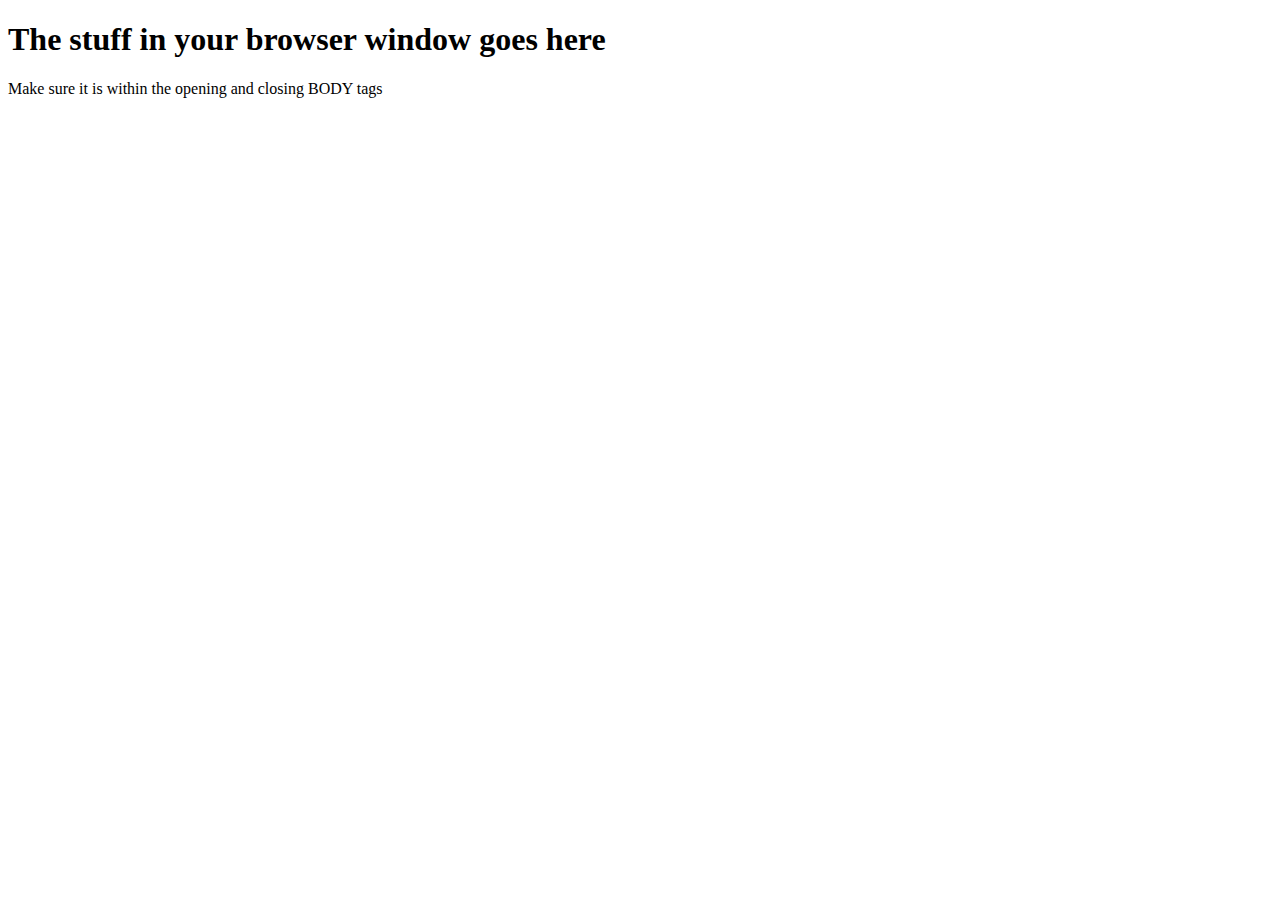
<file: index.html>
<!doctype html>
<html>
	<head>
		<title>A Basic Starting Point</title>

	</head>
	<body>
		<h1>The stuff in your browser window goes here</h1>
		<p>Make sure it is within the opening and closing BODY tags</p>

	</body>
</html>
</file>
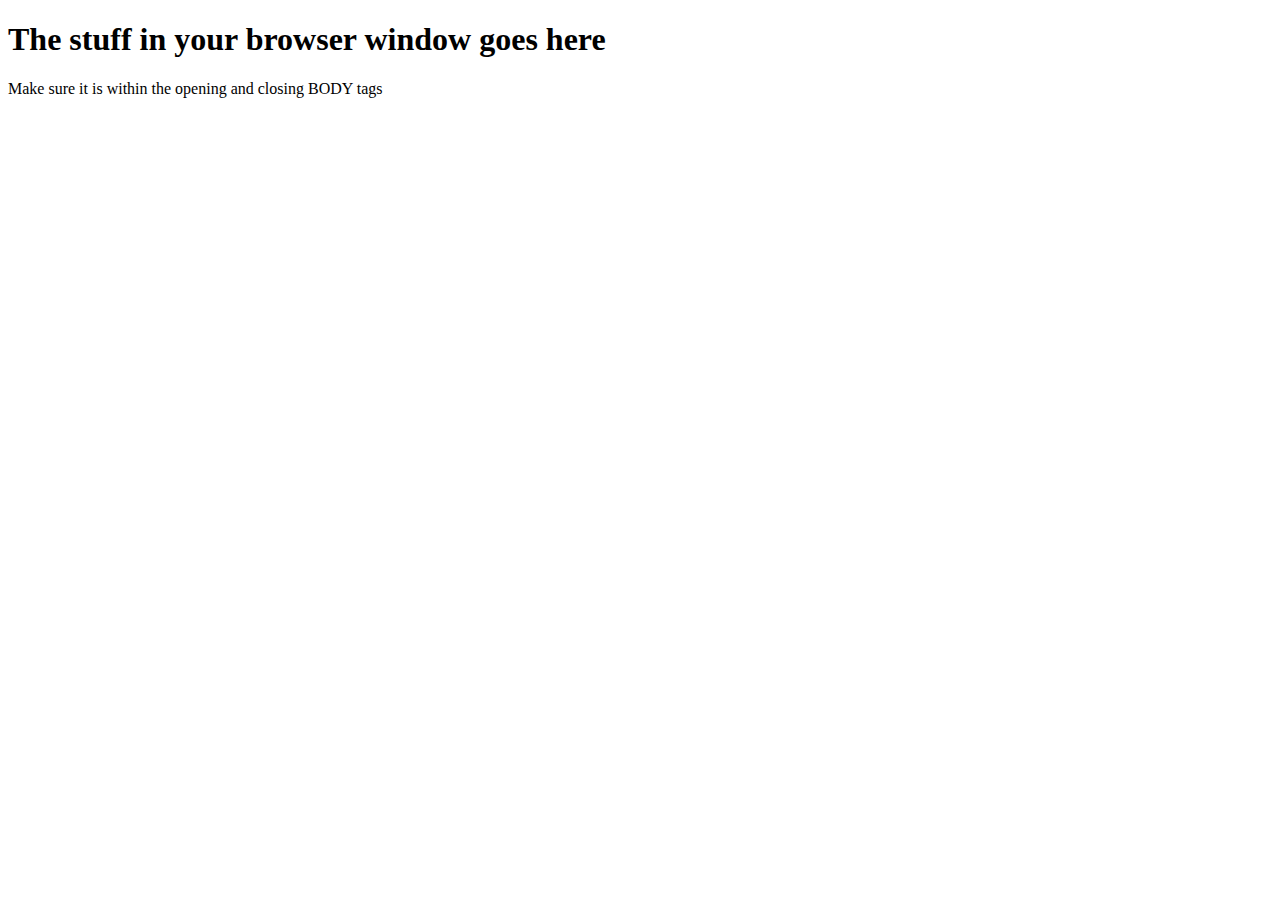
<file: 01_meta_info/index.html>
<!doctype html>
<html>
  <head>
    <meta charset="utf-8" />
    <meta name="author" content="Your name here" />
    <meta name="description" content="A description of your web page" />
    <meta name="keywords" content="keywords, that, summarize, the, type, of, content, that, is, on, this, page" />

    <title>A Basic Starting Point</title>

  </head>
  <body>
    <h1>The stuff in your browser window goes here</h1>
    <p>Make sure it is within the opening and closing BODY tags</p>

  </body>
</html>
</file>
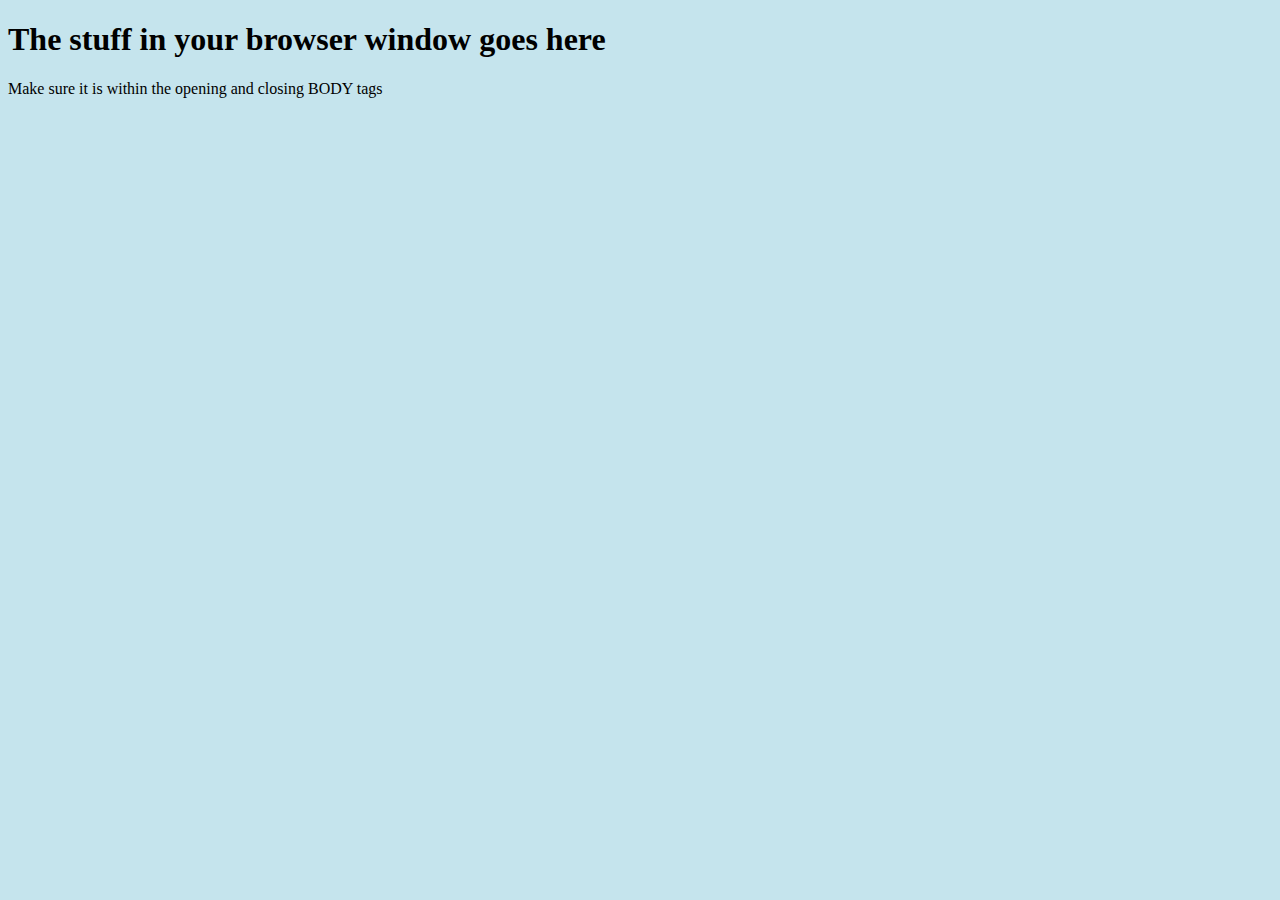
<file: 02_css_link/index.html>
<!doctype html>
<html>
  <head>
    <meta charset="utf-8"
    <meta name="author" content="Your name here" />
    <meta name="description" content="A description of your web page" />
    <meta name="keywords" content="keywords, that, summarize, the, type, of, content, that, is, on, this, page" />

    <title>A Basic Starting Point</title>

    <link href="style.css" rel="stylesheet" />
    
  </head>
  <body>
    <h1>The stuff in your browser window goes here</h1>
    <p>Make sure it is within the opening and closing BODY tags</p>

  </body>
</html>
</file>
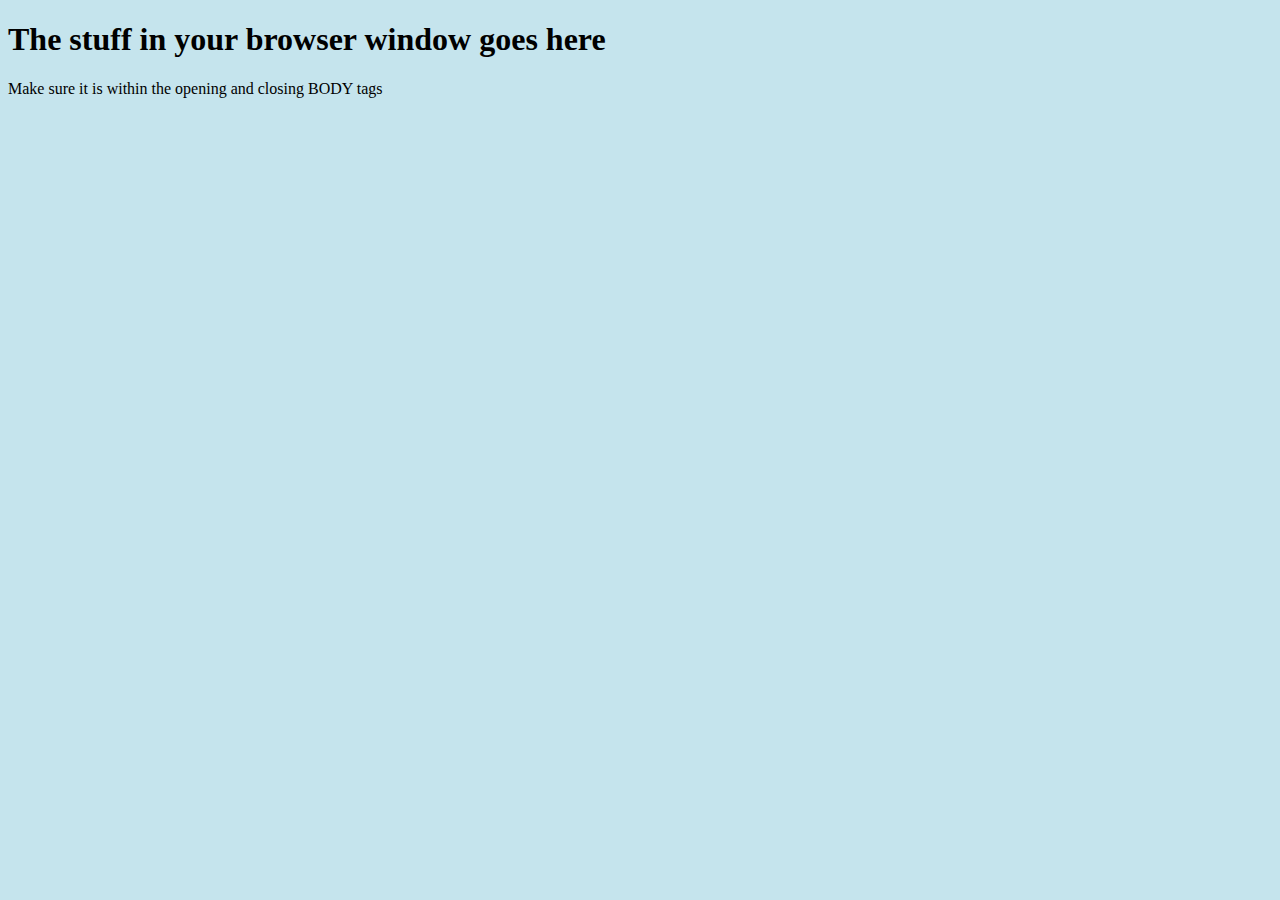
<file: 03_branding/index.html>
<!doctype html>
<html>
  <head>
    <meta charset="utf-8" />
    <meta name="author" content="Your name here" />
    <meta name="description" content="A description of your web page" />
    <meta name="keywords" content="keywords, that, summarize, the, type, of, content, that, is, on, this, page" />

    <title>A Basic Starting Point</title>


    <link rel="shortcut icon" href="favicon.ico" />
    <link href="style.css" rel="stylesheet" />

  </head>
  <body>
    <h1>The stuff in your browser window goes here</h1>
    <p>Make sure it is within the opening and closing BODY tags</p>

  </body>
</html>
</file>
<file: 02_css_link/style.css>
body {
  /* Colors can be represented in many ways */
  /* by name */
  background: lightblue;
  /* by hex code */
  background: #ADD8E6;
  /* by rgb value */
  background: rgb(173,216,230);
  /* by rgb value with alpha transparency */
  background: rgba(173,216,230,0.7);
}
</file>
<file: 03_branding/style.css>
body {
  /* Colors can be represented in many ways */
  /* by name */
  background: lightblue;
  /* by hex code */
  background: #ADD8E6;
  /* by rgb value */
  background: rgb(173,216,230);
  /* by rgb value with alpha transparency */
  background: rgba(173,216,230,0.7);
}
</file>
